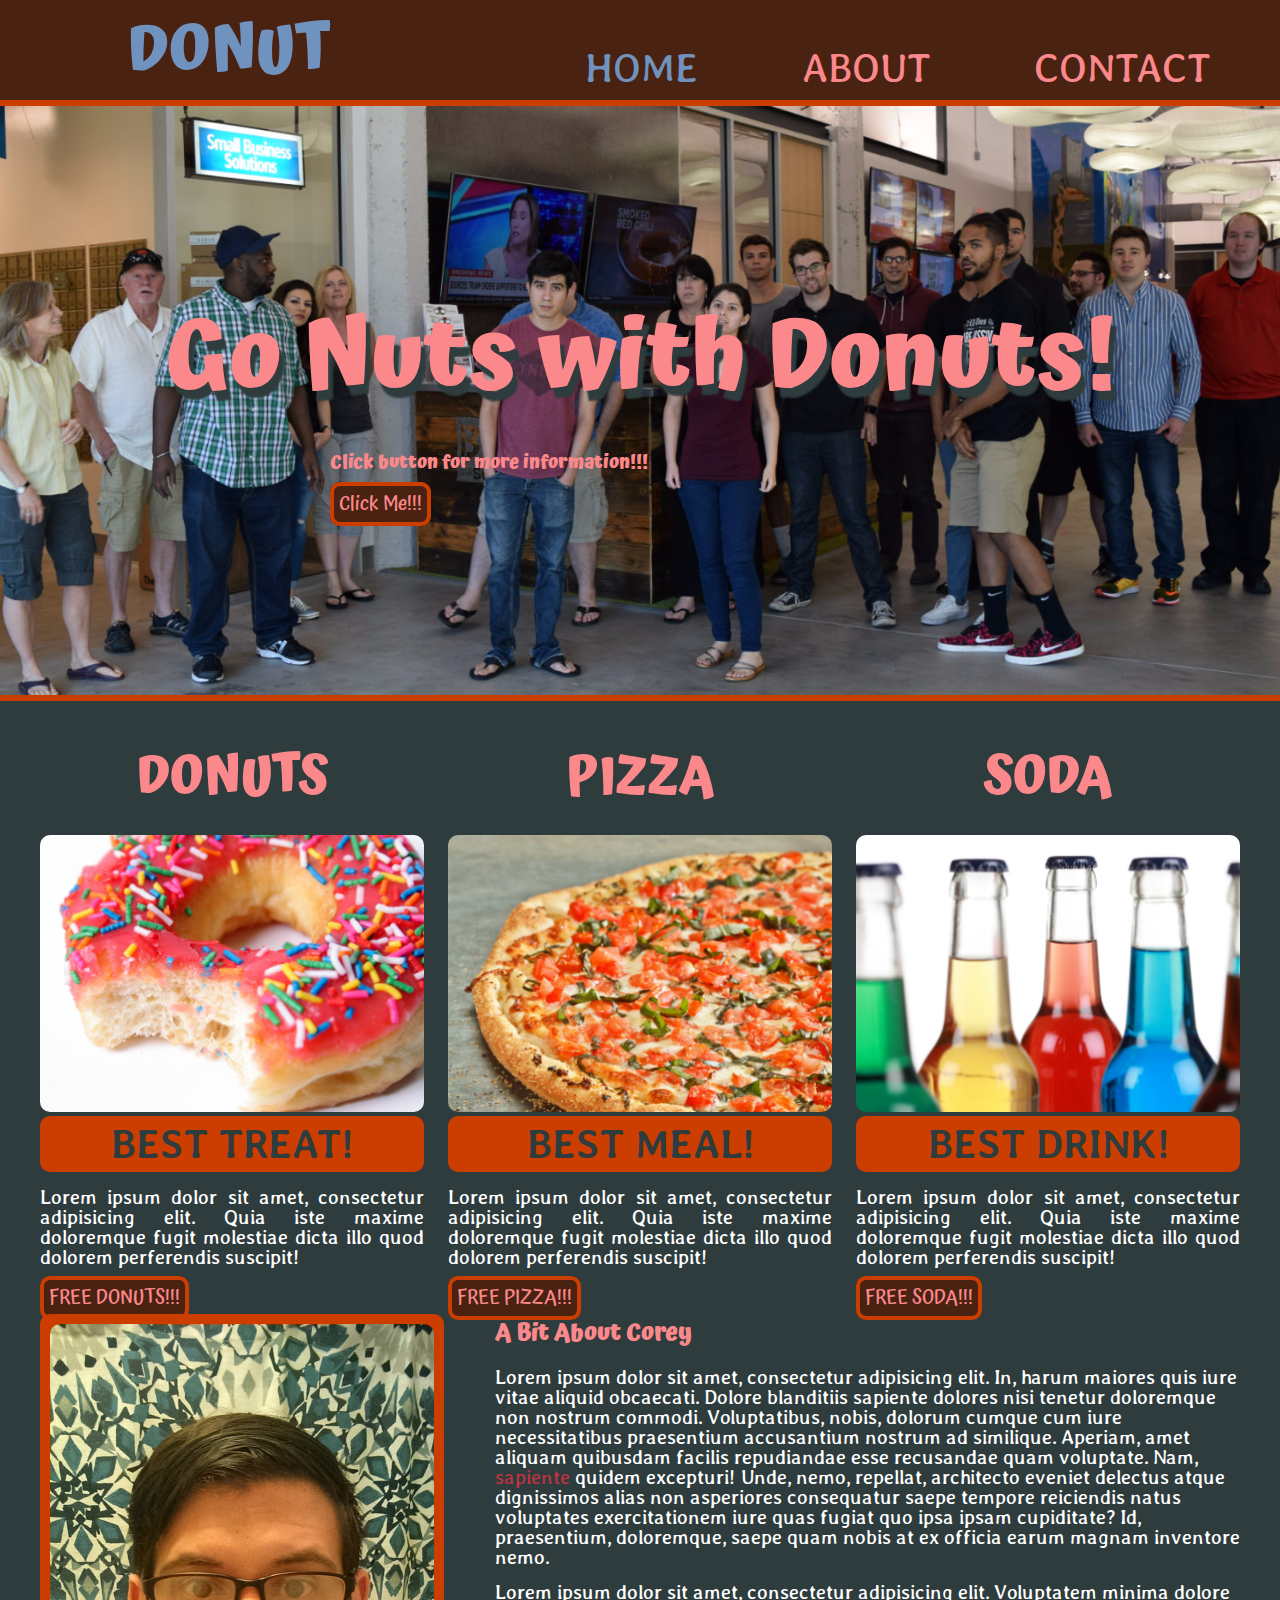
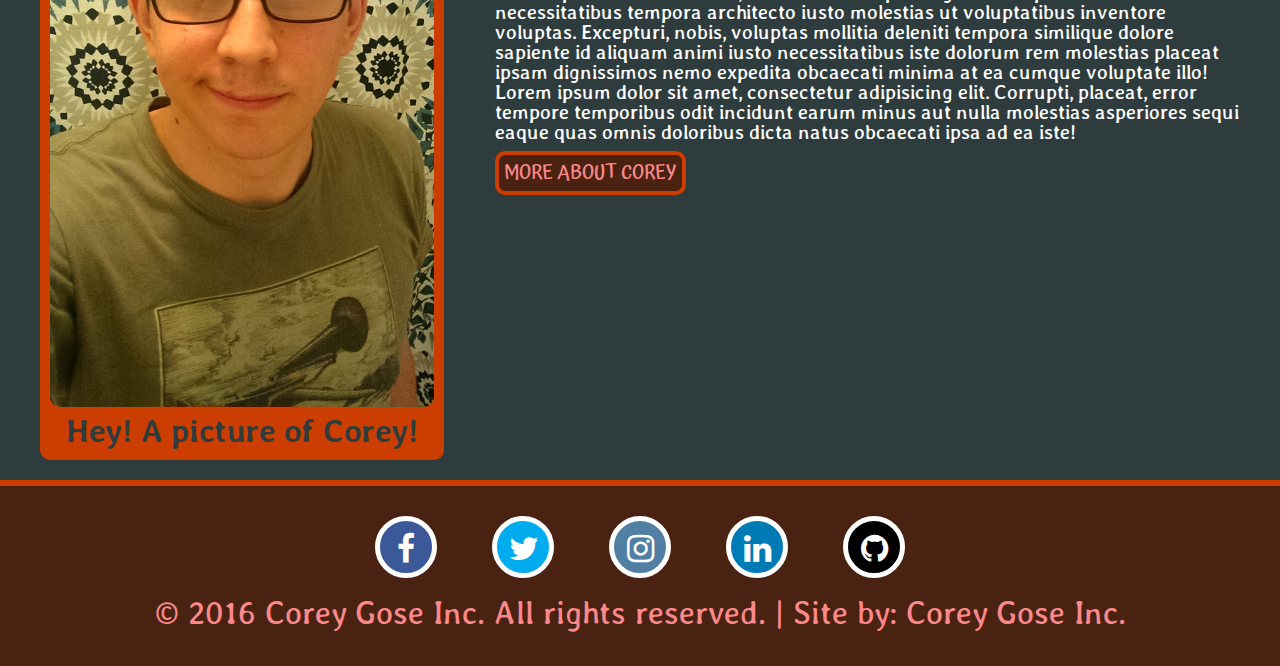
<file: index.html>
<!doctype html>

<html>
    <head>
        <title>Yum Yum Yum!</title>
        
        <meta charset="UTF-8" />
        
        <meta name="description" content="This is Corey's Junk Food Paradice, where I praise the top three tasty treats that are nowhere near the top three on the health tree. "/>
        <meta name="keywords" content="agot 2e, a game of thrones second edition, donuts, pizza, soda, mtn dew, mountain dew, pixel art, pixels, corey gose, gose, corey goes, corey fresno,"/>
        
        <link rel="stylesheet" href="css/styles.css" type="text/css"/>
        <link rel="stylesheet" href="css/font-awesome.css" type="text/css"/>
        
        <!--<link href='https://fonts.googleapis.com/css?family=Luckiest+Guy|Slabo+27px|Bonbon' rel='stylesheet' type='text/css'>-->
        
    </head>
    <body>
        <header>
            <!--<a href="index.html" title="###"><img src="images/logo.png" alt="Corey's Logo" title="Donut picture"/></a>-->
            
            <h1><a id="logo" href="index.html" title="Homepage">DONUT</a></h1>
            <nav id="menu">
                <ul>
                    <li><a href="index.html" title="Homepage" class="currentPage">HOME</a></li>
                    <li><a href="about.html" title="About Corey">ABOUT</a></li>
                    <li><a href="contact.html" title="">CONTACT</a></li>
                </ul>
            </nav>
        </header>
        <div id="banner">
            <h1 id="bannertext">Go Nuts with Donuts!</h1>
            <h3>Click button for more information!!!</h3>
            <a class="button" href="https://www.google.com/webhp?sourceid=chrome-instant&ion=1&espv=2&ie=UTF-8#q=learning%20to%20learn" target="_blank" title="google learn to learn">
                Click Me!!!
            </a>
        </div>
        <main>
            
            <section>
                
            <!--FIRST COLUMN STARTS HERE-->
                <article class="columna">
                    <h2>DONUTS</h2>
                    <img src="images/column-1.jpg" title="picture of a donut" alt="picture of a donut" />
                    <span>BEST TREAT!</span>
                    <p>Lorem ipsum dolor sit amet, consectetur adipisicing elit. Quia iste maxime doloremque fugit molestiae dicta illo quod dolorem perferendis suscipit!</p>
                    <a class="button" href="https://www.google.com/webhp?sourceid=chrome-instant&ion=1&espv=2&ie=UTF-8#q=free%20donuts" title="Google link to free donuts" target="_blank">FREE DONUTS!!!</a>
                </article>
            <!--FIRST COLUMN ENDS HERE-->
            
            <!--SECOND COLUMN STARTS HERE-->
                <article class="columnb">
                    <h2>PIZZA</h2>
                    <img src="images/column-2.jpg" title="picture of a pizza" alt="picture of a pizza" />
                    <span>BEST MEAL!</span>
                    <p>Lorem ipsum dolor sit amet, consectetur adipisicing elit. Quia iste maxime doloremque fugit molestiae dicta illo quod dolorem perferendis suscipit!</p>
                    <a class="button" href="https://www.google.com/webhp?sourceid=chrome-instant&ion=1&espv=2&ie=UTF-8#q=free%pizza" title="Google link to free pizza" target="_blank">FREE PIZZA!!!</a>
                </article>
            <!--SECOND COLUMN ENDS HERE-->      
            
            <!--THIRD COLUMN STARTS HERE-->
                <article class="columnc">
                    <h2>SODA</h2>
                    <img src="images/column-3.jpg" title="picture of a soda" alt="picture of a soda" />
                    <span>BEST DRINK!</span>
                    <p>Lorem ipsum dolor sit amet, consectetur adipisicing elit. Quia iste maxime doloremque fugit molestiae dicta illo quod dolorem perferendis suscipit!</p>
                    <a class="button" href="https://www.google.com/webhp?sourceid=chrome-instant&ion=1&espv=2&ie=UTF-8#q=free%20soda" title="Google link to free soda" target="_blank">FREE SODA!!!</a>
                </article>
            <!--THIRD COLUMN ENDS HERE-->    
            
            </section>
            
            
            <section>
                <!--START OF ABOUT ME SECTION-->
                <aside class="leftaside">
                    <figure>
                        <img src="images/corey-gose.jpg" alt="picture of corey" title="picture of corey"/>
                        <figcaption>Hey! A picture of Corey!</figcaption>
                    </figure>
                </aside>
                <article class="aboutme">
                    <h2>A Bit About Corey</h2>
                    <p>Lorem ipsum dolor sit amet, consectetur adipisicing elit. In, harum maiores quis iure vitae aliquid obcaecati. Dolore blanditiis sapiente dolores nisi tenetur doloremque non nostrum commodi. Voluptatibus, nobis, dolorum cumque cum iure necessitatibus praesentium accusantium nostrum ad similique. Aperiam, amet aliquam quibusdam facilis repudiandae esse recusandae quam voluptate. Nam, <span style="color:#BB3344">sapiente</span> quidem excepturi! Unde, nemo, repellat, architecto eveniet delectus atque dignissimos alias non asperiores consequatur saepe tempore reiciendis natus voluptates exercitationem iure quas fugiat quo ipsa ipsam cupiditate? Id, praesentium, doloremque, saepe quam nobis at ex officia earum magnam inventore nemo.</p>
                    <p>Lorem ipsum dolor sit amet, consectetur adipisicing elit. Voluptatem minima dolore necessitatibus tempora architecto iusto molestias ut voluptatibus inventore voluptas. Excepturi, nobis, voluptas mollitia deleniti tempora similique dolore sapiente id aliquam animi iusto necessitatibus iste dolorum rem molestias placeat ipsam dignissimos nemo expedita obcaecati minima at ea cumque voluptate illo! Lorem ipsum dolor sit amet, consectetur adipisicing elit. Corrupti, placeat, error tempore temporibus odit incidunt earum minus aut nulla molestias asperiores sequi eaque quas omnis doloribus dicta natus obcaecati ipsa ad ea iste!</p>
                    <a class="button" href="about.html" title="The about page">MORE ABOUT COREY</a>
                </article>
                
                
                <!--END OF THE ABOUT ME SECTION-->
            </section>
            

        </main>
        <footer>
            <div class="social">
                <a href="#" title="" target="_blank"><i class="fa fa-facebook"></i></a>
                <a href="#" title="" target="_blank"><i class="fa fa-twitter"></i></a>
                <a href="#" title="" target="_blank"><i class="fa fa-instagram"></i></a>
                <a href="#" title="" target="_blank"><i class="fa fa-linkedin"></i></a>
                <a href="#" title="" target="_blank"><i class="fa fa-github"></i></a>
            </div>
            <p>&copy; 2016 Corey Gose Inc. All rights reserved. | Site by: <a href="https://www.linkedin.com/in/corey-gose-a392a774" title="Corey's Linkedin" target="_blank">Corey Gose Inc.</a></p>
        </footer>
    </body>
</html>
</file>
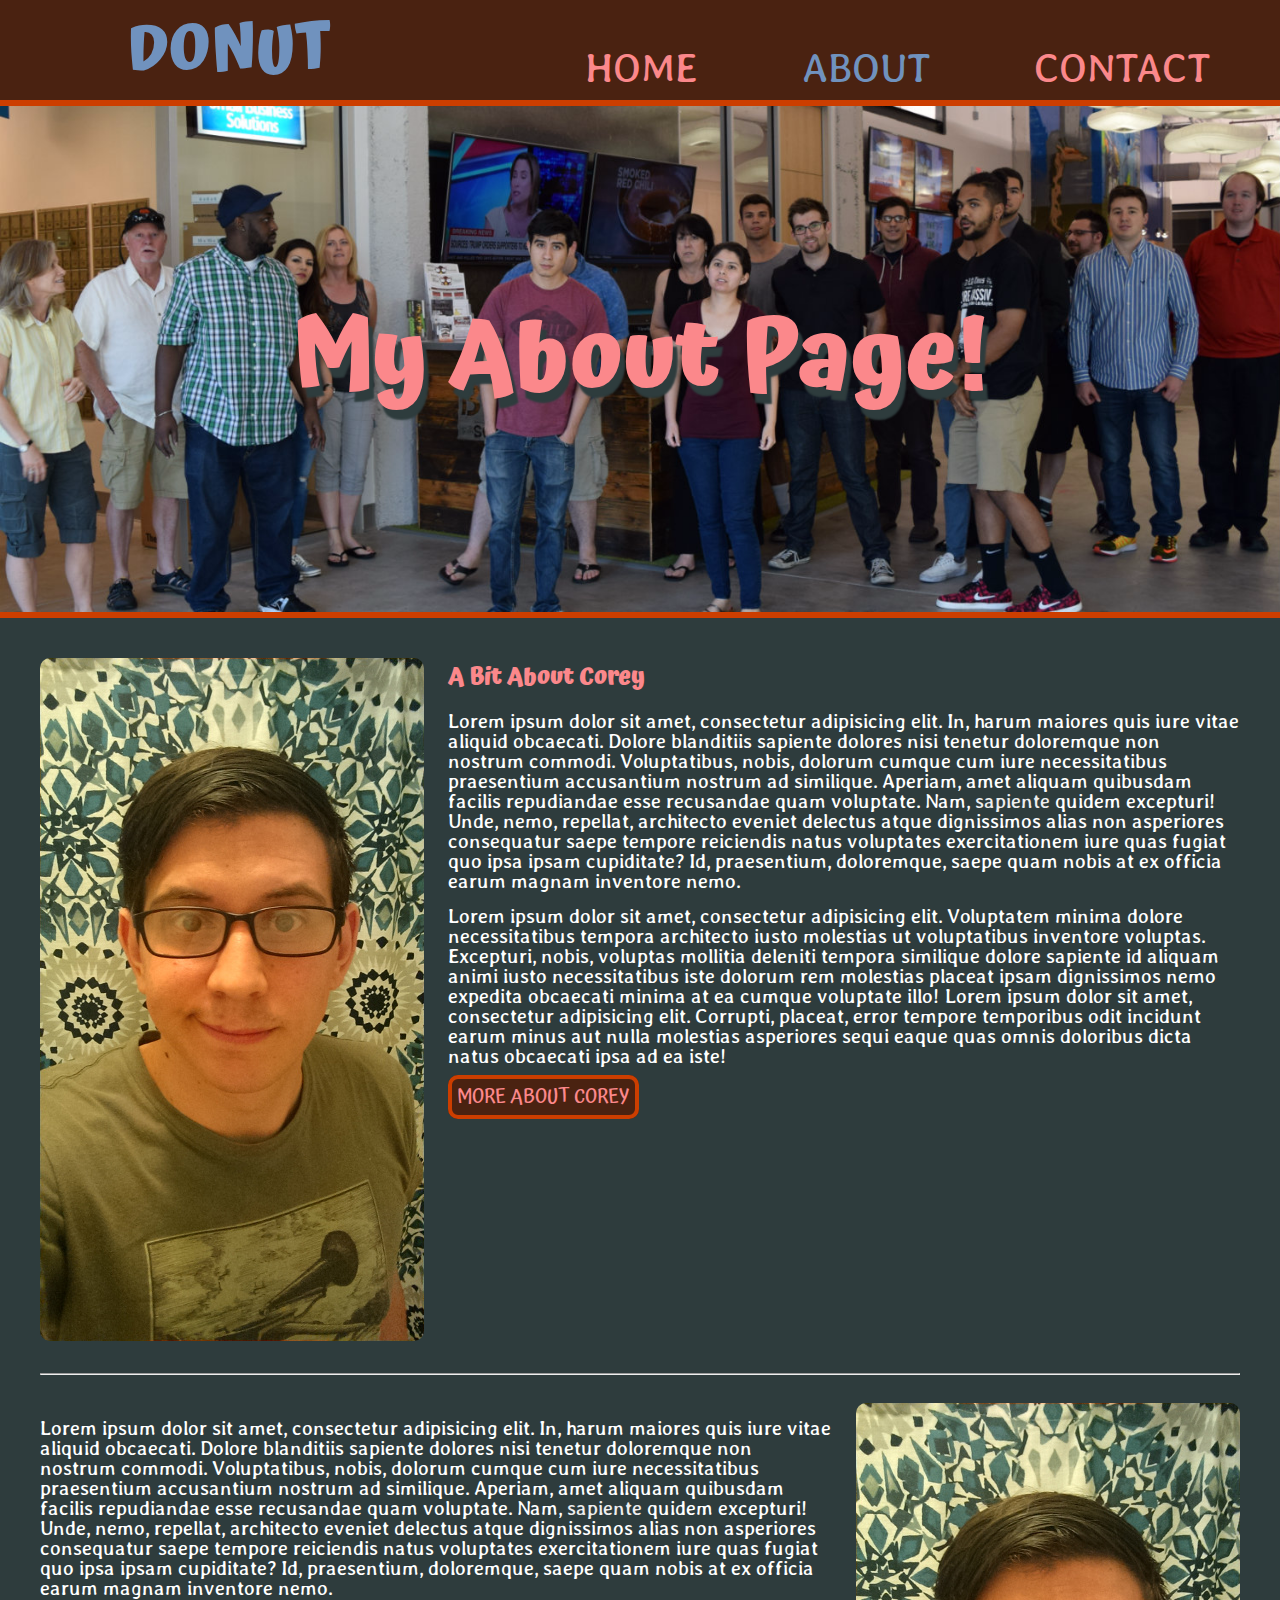
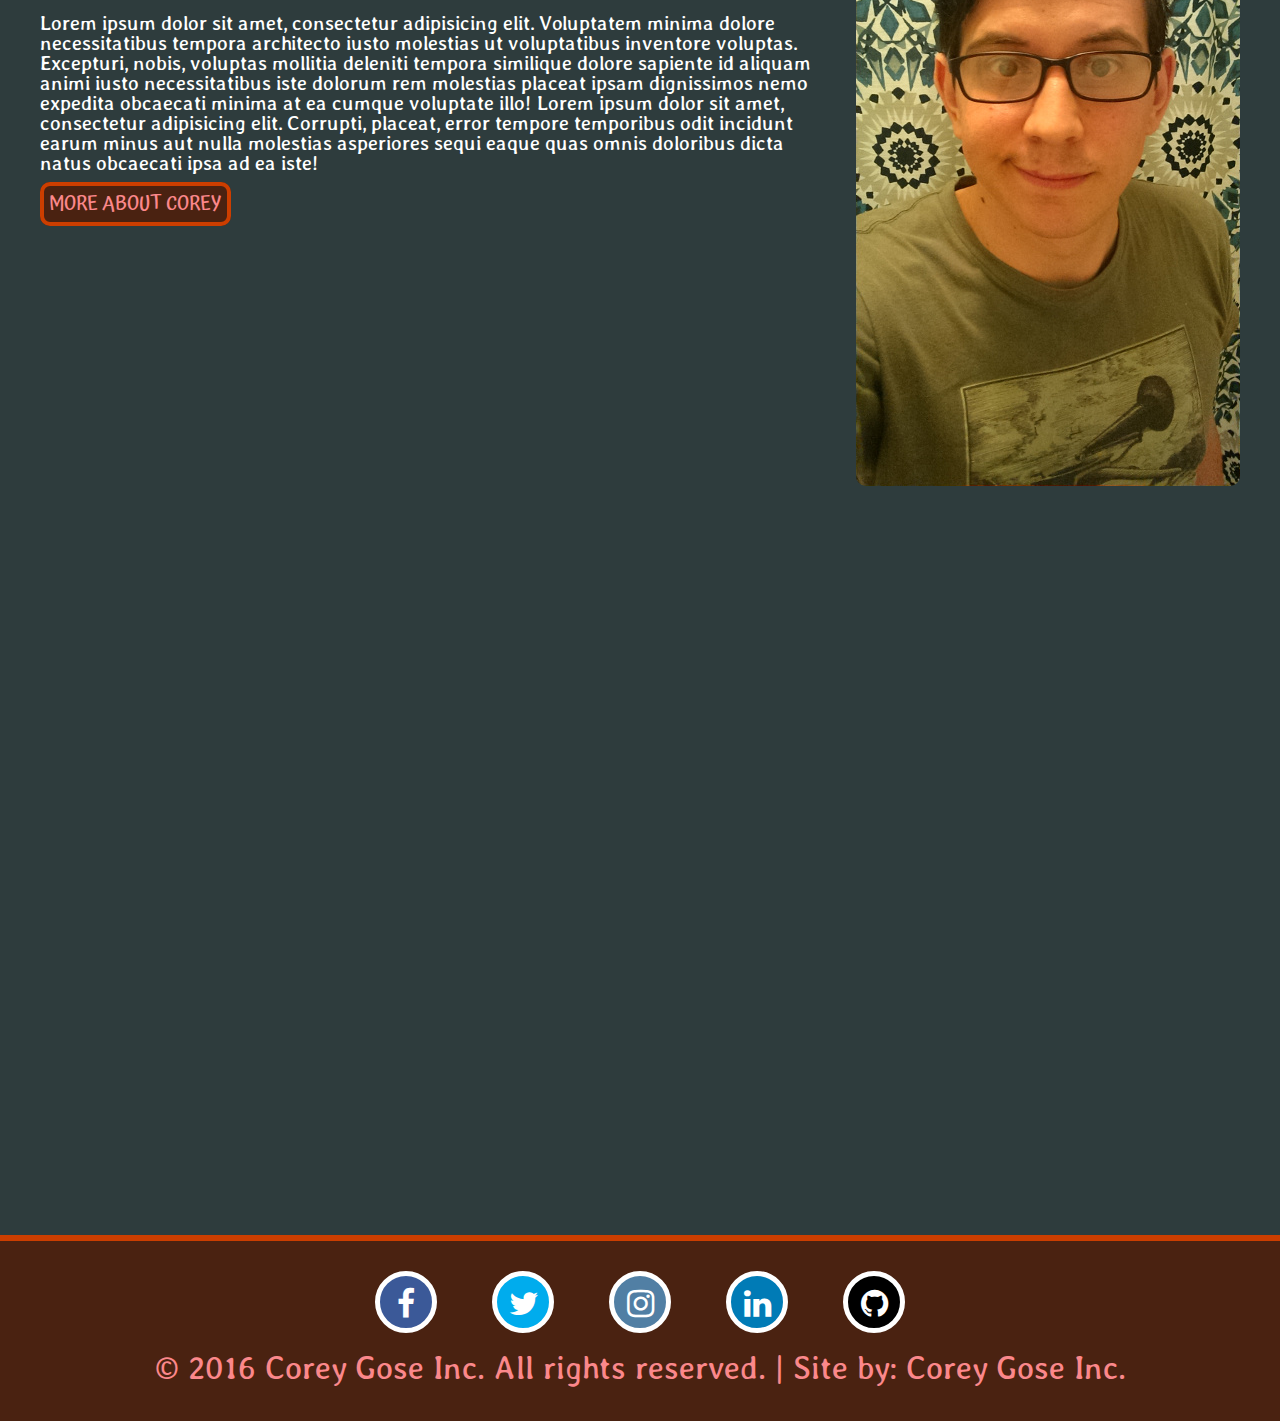
<file: about.html>
<!doctype html>

<html>
    <head>
        <title>About Corey!</title>
        
        <meta charset="UTF-8" />
        
        <meta name="description" content="Corey's about page. Learn about Corey!"/>
        <meta name="keywords" content="about corey gose, who is corey gose, corey gose,"/>
        
        <link rel="stylesheet" href="css/styles.css" type="text/css"/>
        <link rel="stylesheet" href="css/font-awesome.css" type="text/css"/>
        
        <!--<link href='https://fonts.googleapis.com/css?family=Luckiest+Guy|Slabo+27px|Bonbon' rel='stylesheet' type='text/css'>-->
        
    </head>
    <body>
        <header>
            <!--<a href="index.html" title="###"><img src="images/logo.png" alt="Corey's Logo" title="Donut picture"/></a>-->
            
            <h1><a id="logo" href="index.html" title="Homepage">DONUT</a></h1>
            <nav id="menu">
                <ul>
                    <li><a href="index.html" title="Homepage">HOME</a></li>
                    <li><a href="about.html" title="About Corey" class="currentPage">ABOUT</a></li>
                    <li><a href="contact.html" title="">CONTACT</a></li>
                </ul>
            </nav>
        </header>
        <div id="banner">
            <h1 id="bannertext">My About Page!</h1>
        </div>
        <main>
            
            <section class="blogpost">
                <!--START OF ABOUT ME SECTION-->
                <aside class="leftaside">
                    <img src="images/corey-gose.jpg" alt="picture of corey" title="picture of corey"/>
                </aside>
                <article>
                    <h2>A Bit About Corey</h2>
                    <p>Lorem ipsum dolor sit amet, consectetur adipisicing elit. In, harum maiores quis iure vitae aliquid obcaecati. Dolore blanditiis sapiente dolores nisi tenetur doloremque non nostrum commodi. Voluptatibus, nobis, dolorum cumque cum iure necessitatibus praesentium accusantium nostrum ad similique. Aperiam, amet aliquam quibusdam facilis repudiandae esse recusandae quam voluptate. Nam, <span style="color:#EEE">sapiente</span> quidem excepturi! Unde, nemo, repellat, architecto eveniet delectus atque dignissimos alias non asperiores consequatur saepe tempore reiciendis natus voluptates exercitationem iure quas fugiat quo ipsa ipsam cupiditate? Id, praesentium, doloremque, saepe quam nobis at ex officia earum magnam inventore nemo.</p>
                    <p>Lorem ipsum dolor sit amet, consectetur adipisicing elit. Voluptatem minima dolore necessitatibus tempora architecto iusto molestias ut voluptatibus inventore voluptas. Excepturi, nobis, voluptas mollitia deleniti tempora similique dolore sapiente id aliquam animi iusto necessitatibus iste dolorum rem molestias placeat ipsam dignissimos nemo expedita obcaecati minima at ea cumque voluptate illo! Lorem ipsum dolor sit amet, consectetur adipisicing elit. Corrupti, placeat, error tempore temporibus odit incidunt earum minus aut nulla molestias asperiores sequi eaque quas omnis doloribus dicta natus obcaecati ipsa ad ea iste!</p>
                    <a class="button" href="about.html" title="The about page">MORE ABOUT COREY</a>
                </article>
                
                
                <!--END OF THE ABOUT ME SECTION-->
            </section>
            
            <hr>
            
            <section class="blogpost">
                <!--START OF ABOUT ME SECTION-->
                <aside class="rightaside">
                    <img src="images/corey-gose.jpg" alt="picture of corey" title="picture of corey"/>
                </aside>
                <article>
                    <p>Lorem ipsum dolor sit amet, consectetur adipisicing elit. In, harum maiores quis iure vitae aliquid obcaecati. Dolore blanditiis sapiente dolores nisi tenetur doloremque non nostrum commodi. Voluptatibus, nobis, dolorum cumque cum iure necessitatibus praesentium accusantium nostrum ad similique. Aperiam, amet aliquam quibusdam facilis repudiandae esse recusandae quam voluptate. Nam, <span style="color:#EEE">sapiente</span> quidem excepturi! Unde, nemo, repellat, architecto eveniet delectus atque dignissimos alias non asperiores consequatur saepe tempore reiciendis natus voluptates exercitationem iure quas fugiat quo ipsa ipsam cupiditate? Id, praesentium, doloremque, saepe quam nobis at ex officia earum magnam inventore nemo.</p>
                    <p>Lorem ipsum dolor sit amet, consectetur adipisicing elit. Voluptatem minima dolore necessitatibus tempora architecto iusto molestias ut voluptatibus inventore voluptas. Excepturi, nobis, voluptas mollitia deleniti tempora similique dolore sapiente id aliquam animi iusto necessitatibus iste dolorum rem molestias placeat ipsam dignissimos nemo expedita obcaecati minima at ea cumque voluptate illo! Lorem ipsum dolor sit amet, consectetur adipisicing elit. Corrupti, placeat, error tempore temporibus odit incidunt earum minus aut nulla molestias asperiores sequi eaque quas omnis doloribus dicta natus obcaecati ipsa ad ea iste!</p>
                    <a class="button" href="about.html" title="The about page">MORE ABOUT COREY</a>
                </article>
                
                
                <!--END OF THE ABOUT ME SECTION-->
            </section>
            
            <section>
                <div id="ytvid">
                    <iframe width="560" height="315" src="https://www.youtube.com/embed/mNFx28NGLfI" frameborder="0" allowfullscreen></iframe>
                </div>
            </section>

        </main>
        <footer>
            <div class="social">
                <a href="#" title="" target="_blank"><i class="fa fa-facebook"></i></a>
                <a href="#" title="" target="_blank"><i class="fa fa-twitter"></i></a>
                <a href="#" title="" target="_blank"><i class="fa fa-instagram"></i></a>
                <a href="#" title="" target="_blank"><i class="fa fa-linkedin"></i></a>
                <a href="#" title="" target="_blank"><i class="fa fa-github"></i></a>
            </div>
            <p>&copy; 2016 Corey Gose Inc. All rights reserved. | Site by: <a href="https://www.linkedin.com/in/corey-gose-a392a774" title="Corey's Linkedin" target="_blank">Corey Gose Inc.</a></p>
        </footer>
    </body>
</html>
</file>
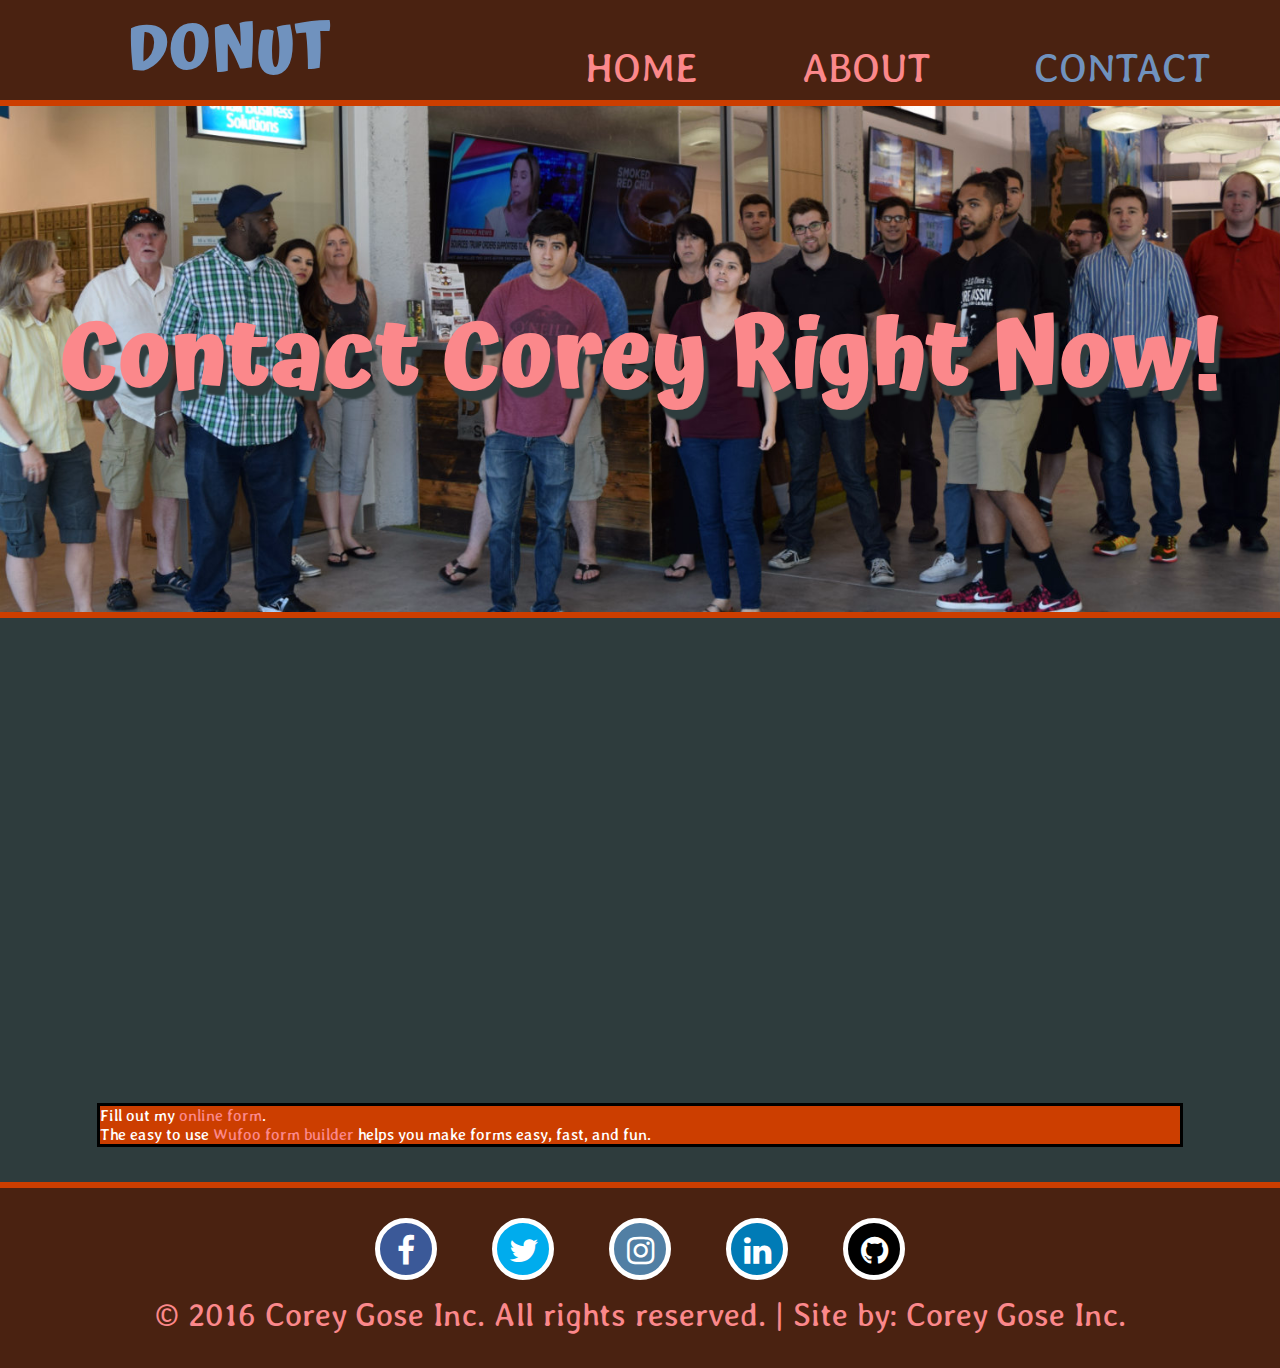
<file: contact.html>
<!doctype html>

<html>
    <head>
        <title>Find Corey on Social Media</title>
        
        <meta charset="UTF-8" />
        
        <meta name="description" content="Corey's about page. Learn about Corey!"/>
        <meta name="keywords" content="about corey gose, who is corey gose, corey gose,"/>
        
        <link rel="stylesheet" href="css/styles.css" type="text/css"/>
        <link rel="stylesheet" href="css/font-awesome.css" type="text/css"/>
        
        <!--<link href='https://fonts.googleapis.com/css?family=Luckiest+Guy|Slabo+27px|Bonbon' rel='stylesheet' type='text/css'>-->
        
    </head>
    <body>
        <header>
            <!--<a href="index.html" title="###"><img src="images/logo.png" alt="Corey's Logo" title="Donut picture"/></a>-->
            
            <h1><a id="logo" href="index.html" title="Homepage">DONUT</a></h1>
            <nav id="menu">
                <ul>
                    <li><a href="index.html" title="Homepage">HOME</a></li>
                    <li><a href="about.html" title="About Corey">ABOUT</a></li>
                    <li><a href="contact.html" title="How to Contact Corey" class="currentPage">CONTACT</a></li>
                </ul>
            </nav>
        </header>
        <div id="banner">
            <h1 id="bannertext">Contact Corey Right Now!</h1>
        </div>
        <main>
            <div>
                <iframe class ="maps" src="https://www.google.com/maps/embed?pb=!1m18!1m12!1m3!1d3291.055910713209!2d-118.59940778480023!3d34.42533490542382!2m3!1f0!2f0!3f0!3m2!1i1024!2i768!4f13.
                1!3m3!1m2!1s0x80c280a5bffa65c5%3A0x8f03c1443c734740!2sSix+Flags+Magic+Mountain!5e0!3m2!1sen!2sus!4v1466649298019" width="90%" height="450" frameborder="0" style="border:0" 
                allowfullscreen></iframe>
            </div>
            <div id="form">
                <div id="wufoo-z1hb4kl112qjzja">
Fill out my <a href="https://cojacgose.wufoo.com/forms/z1hb4kl112qjzja">online form</a>.
</div>
<div id="wuf-adv">The easy to use <a href="http://www.wufoo.com/form-builder/">Wufoo form builder</a> helps you make forms easy, fast, and fun.</div>
<script type="text/javascript">var z1hb4kl112qjzja;(function(d, t) {
var s = d.createElement(t), options = {
'userName':'cojacgose',
'formHash':'z1hb4kl112qjzja',
'autoResize':true,
'height':'520',
'async':true,
'host':'wufoo.com',
'header':'show',
'ssl':true};
s.src = ('https:' == d.location.protocol ? 'https://' : 'http://') + 'www.wufoo.com/scripts/embed/form.js';
s.onload = s.onreadystatechange = function() {
var rs = this.readyState; if (rs) if (rs != 'complete') if (rs != 'loaded') return;
try { z1hb4kl112qjzja = new WufooForm();z1hb4kl112qjzja.initialize(options);z1hb4kl112qjzja.display(); } catch (e) {}};
var scr = d.getElementsByTagName(t)[0], par = scr.parentNode; par.insertBefore(s, scr);
})(document, 'script');</script>

            </div>
        </main>
        <footer>
            <div class="social">
                <a href="#" title="" target="_blank"><i class="fa fa-facebook"></i></a>
                <a href="#" title="" target="_blank"><i class="fa fa-twitter"></i></a>
                <a href="#" title="" target="_blank"><i class="fa fa-instagram"></i></a>
                <a href="#" title="" target="_blank"><i class="fa fa-linkedin"></i></a>
                <a href="#" title="" target="_blank"><i class="fa fa-github"></i></a>
            </div>
            <p>&copy; 2016 Corey Gose Inc. All rights reserved. | Site by: <a href="https://www.linkedin.com/in/corey-gose-a392a774" title="Corey's Linkedin" target="_blank">Corey Gose Inc.</a></p>
        </footer>
    </body>
</html>
</file>
<file: css/styles.css>
/*GLOBAL STYLES*/
@import url(https://fonts.googleapis.com/css?family=Averia+Libre:300|Atma:600);
html, body {
    
    height:100%;
}

body {
    margin:0px;
    padding:0px;
    background-color:#2E3C3D;
    font-family:'Trebuchet MS', Verdana, sans-serif;
    font-size:1em;
    font-weight:500;
    color:#FFF;
    font-family: 'Averia Libre', cursive;
}

h1, h2, h3 {
    margin:0px;
    padding:0px;
    color:#FB888B;
    font-family: 'Atma', cursive;   
}

h1 {
    font-size:4em;
}

p {
    margin:15px 0px;
    line-height:20px;
    font-size:1.25em;
}

a {
    color:#FB888B;
    text-decoration:none;
}

a:hover {
    color:#7092BE;
}

figure {
    padding:10px;
    margin:0px;
    background-color:#CC3E00;
    display:inline-block;
    border-radius:10px
}

figcaption {
    text-align:center;
    font-size:2em;
    color:#2E3C3D;
    font-weight:900;
}

main {
    width:1200px;
    overflow:hidden;
    margin:20px auto;
}

.button {
    font-size:1.25em;
    background-color:#4A2211;
    color:#FB888B;
    border-radius:10px; border:solid 4px #CC3E00;
    padding:2px 5px;
    text-align:center;
    font-family: 'Atma', cursive; 
}

.button:hover {
    color:#4A2211;
    background-color:#CC3E00;
    border-color:#FB888B;
    
}

img {
    border-radius:10px;
}

b, strong {
    color:#FAB2C8;
}

mark {
    padding:0px 13px;
    background-color:#CC5251;
}

/*HEADER STYLES*/

header {
    height:100px;
    background-color:#4A2211;
}

#logo {
    color:#7092BE;
    position:relative;
    left:10%;
}
#logo:hover {
    color:#FB888B;
}

/*BANNER STYLES*/

#banner {
    overflow:hidden;
    padding:175px 0px;
    border-top:6px solid #CC3E00;
    border-bottom:6px solid #CC3E00;
    background-color:#4A2211;
    background: url(../images/banner-home.jpg) no-repeat center center #CC5251;
    background-size:cover;
}

#bannertext {
    font-size:6em;
    text-align:center;
    text-shadow:5px 10px 2px #2E3C3D;
}

#banner h3, #banner a {
    margin:10px;
    position:relative;
    left:25%;
    
}

/*NAVIGATION STYLES*/

#menu {
    position:absolute;
    top:23px;
    right:20px;
}

#menu ul li {
    display:inline-block;
    /*display:inline-table;*/
    font-size:2.5em;
    margin:0px 40px;
    padding:5px 10px;
}

.currentPage {
    color:#7092BE;
}

/*THREE COLUMN STYLES*/

.columna, .columnb, .columnc {
    width:384px;
}

.columna, .columnb {
    float:left;
    margin-right:24px;
}

.columnc {
    float:left;
}

.columna h2, .columnb h2, .columnc h2 {
    font-size:3.25em;
    font-weight:700;
    text-align:center;
    margin:15px 0px;
}

.columna p, .columnb p, .columnc p {
    padding:0px;
    text-align:justify;
}


.columna span, .columnb span, .columnc span {
    background-color:#CC3E00;
    color:#2E3C3D;
    display:block;
    text-align:center;
    font-size:2.5em;
    font-weight:bolder;
    border-radius:10px;
    padding:4px 0px;
}

/*ABOUT ME SECTION*/
.leftaside {
    float:left;
    width:384px;
    margin-right:24px;
}

.rightaside {
    float:right;
    width:384px;
    margin-left:24px;
}

.aboutme {
    float:right;
    width:745px;
}

.about p {
    text-align:justify;
}

.blogpost {
    display:inline-block;
    margin:20px 0px;
}

/*FOOTER STYLES*/
footer {
    margin-top:20px;
    height:120px;
    padding:30px 0px;
    border-top:solid 6px #CC3E00;
    background-color:#4A2211;
    text-align:center;
}

footer p {
    color:#FB888B;
    padding:10px;
    font-size:2em;
    
}


/*SOCIAL STYLES*/

.fa {
    background-color:rgb(0, 113, 96);
    border:solid 5px #fff;
    font-size:2em !important;
    border-radius:100%;
    width:28px; height:28px;
    padding:12px;
    margin:0px 2%;
}

.social a {
    color:#FFF;
}

.social a:hover {
    color:#FB888B;
}

.fa-facebook {
    background-color:#3b5998;
}

.fa-twitter {
    background-color:#00aced;
}

.fa-instagram {
    background-color:#517fa4;
}

.fa-linkedin {
    background-color:#007bb6;
}

.fa-github {
    background-color:#000;
}

/*MISC STYLES*/

#ytvid {
    position:relative;
    padding-bottom:56.25%;
    padding-top:30px;
    height:0px;
    overflow:hidden;
}

#ytvid iframe, #ytvid embed {
    position:absolute;
    top:0;
    left:0;
    width:100%;
    height:100%;
}

.maps {
    display:block;
    margin:auto;
    
    /*width:90%;*/
    /*margin:0px auto;*/
}

#form {
    background-color:#CC3E00;
    color:#FFFFFF;
    border:solid 3px #000;
    width:90%;
    margin:15px auto;
}
</file>
